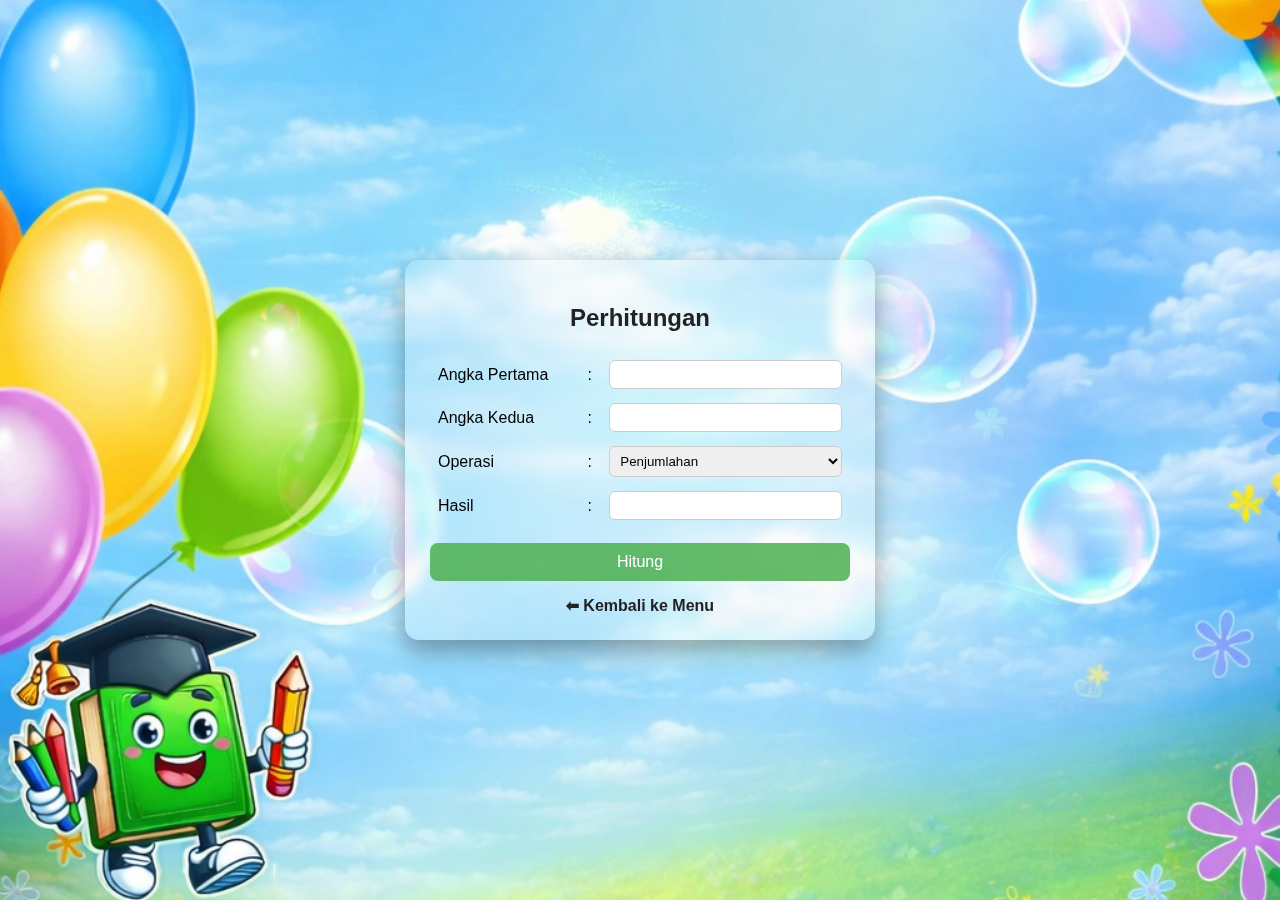
<file: hitung.html>
<!DOCTYPE html>
<html lang="id">
<head>
    <meta charset="UTF-8">
    <title>Halaman Perhitungan</title>
    <link rel="stylesheet" href="style.css">
</head>
<body>

<div class="box">
    <h2 id="judul">Perhitungan</h2>

    <table>
        <tr>
            <td>Angka Pertama</td>
            <td>:</td>
            <td><input type="number" id="a"></td>
        </tr>
        <tr>
            <td>Angka Kedua</td>
            <td>:</td>
            <td><input type="number" id="b"></td>
        </tr>
        <tr>
            <td>Operasi</td>
            <td>:</td>
            <td>
                <select id="operasi">
                    <option value="tambah">Penjumlahan</option>
                    <option value="kurang">Pengurangan</option>
                    <option value="kali">Perkalian</option>
                    <option value="bagi">Pembagian</option>
                    <option value="pangkat">Pangkat</option>
                    <option value="segitiga">Luas Segitiga</option>
                    <option value="lingkaran">Luas Lingkaran</option>
                </select>
            </td>
        </tr>
        <tr>
            <td>Hasil</td>
            <td>:</td>
            <td><input type="text" id="hasil" readonly></td>
        </tr>
    </table>

    <button onclick="hitung()">Hitung</button>
    <a href="index.html" class="back">⬅ Kembali ke Menu</a>
</div>

<script>
function hitung() {
    let a = parseFloat(document.getElementById("a").value);
    let b = parseFloat(document.getElementById("b").value);
    let op = document.getElementById("operasi").value;
    let hasil = 0;

    switch(op) {
        case "tambah":
            hasil = a + b;
            break;
        case "kurang":
            hasil = a - b;
            break;
        case "kali":
            hasil = a * b;
            break;
        case "bagi":
            hasil = a / b;
            break;
        case "pangkat":
            hasil = Math.pow(a, b);
            break;
        case "segitiga":
            hasil = 0.5 * a * b;
            break;
        case "lingkaran":
            hasil = Math.PI * a * a;
            break;
    }

    document.getElementById("hasil").value = hasil.toFixed(2);
}
</script>

</body>
</html>
</file>
<file: style.css>
body {
    font-family: Arial, sans-serif;
    margin: 0;
    min-height: 100vh;

    /* BACKGROUND HALAMAN */
    background-image: url("gambar2.png");
    background-size: cover;
    background-position: center;
    background-repeat: no-repeat;

    display: flex;
    justify-content: center;
    align-items: center;
}

.box {
    width: 420px;

    /* KOTAK TRANSPARAN */
    background: rgba(255, 255, 255, 0.2);
    backdrop-filter: blur(6px);

    padding: 25px;
    border-radius: 14px;
    box-shadow: 0 10px 25px rgba(0,0,0,0.35);
}

h2 {
    text-align: center;
    margin-bottom: 20px;
    color: #222;
}

table {
    width: 100%;
}

td {
    padding: 6px;
}

/* INPUT & SELECT */
input, select {
    width: 100%;
    padding: 6px;
    box-sizing: border-box;
    border-radius: 6px;
    border: 1px solid #ccc;
}

/* TOMBOL */
button {
    width: 100%;
    padding: 10px;
    margin-top: 15px;

    background: rgba(76, 175, 80, 0.85);
    color: white;

    border: none;
    font-size: 16px;
    cursor: pointer;
    border-radius: 8px;
    transition: 0.3s;
}

button:hover {
    background: rgba(69, 160, 73, 1);
}

.back {
    display: block;
    text-align: center;
    margin-top: 15px;
    text-decoration: none;
    color: #222;
    font-weight: bold;
}
</file>
